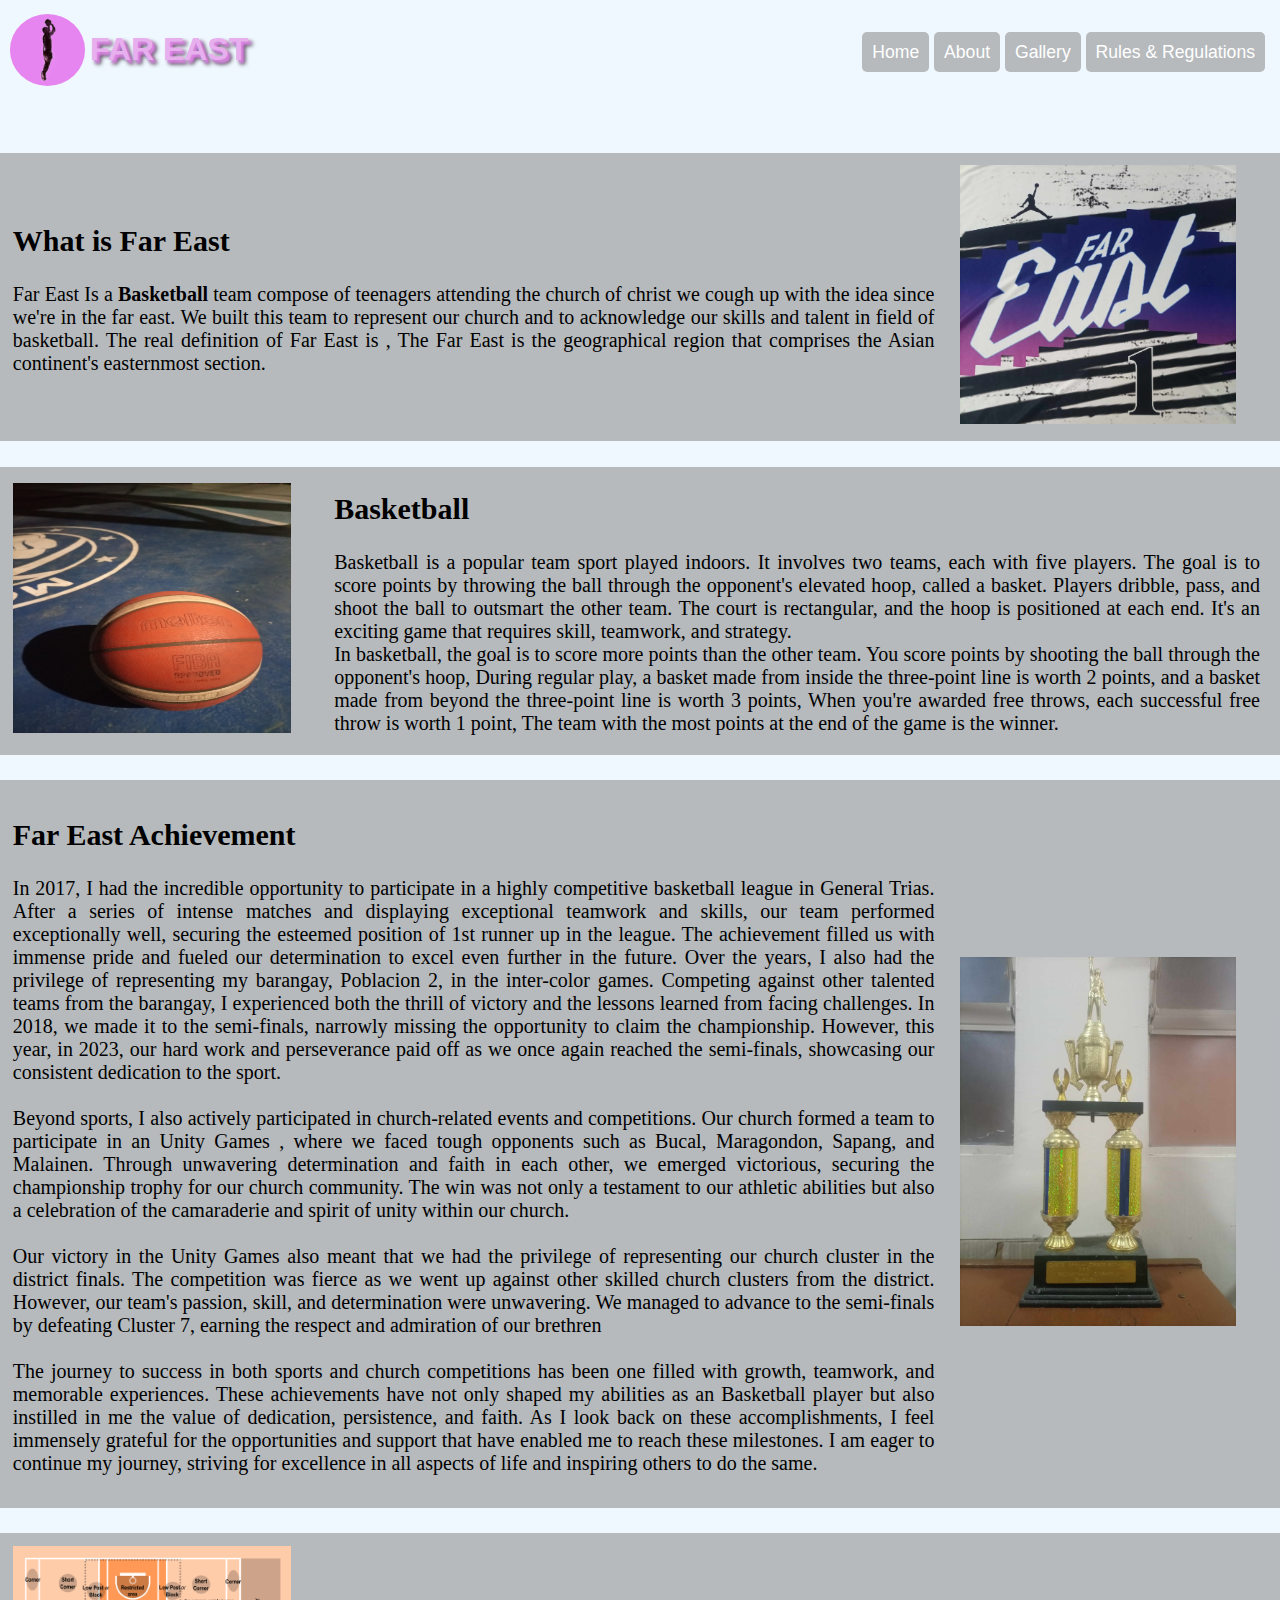
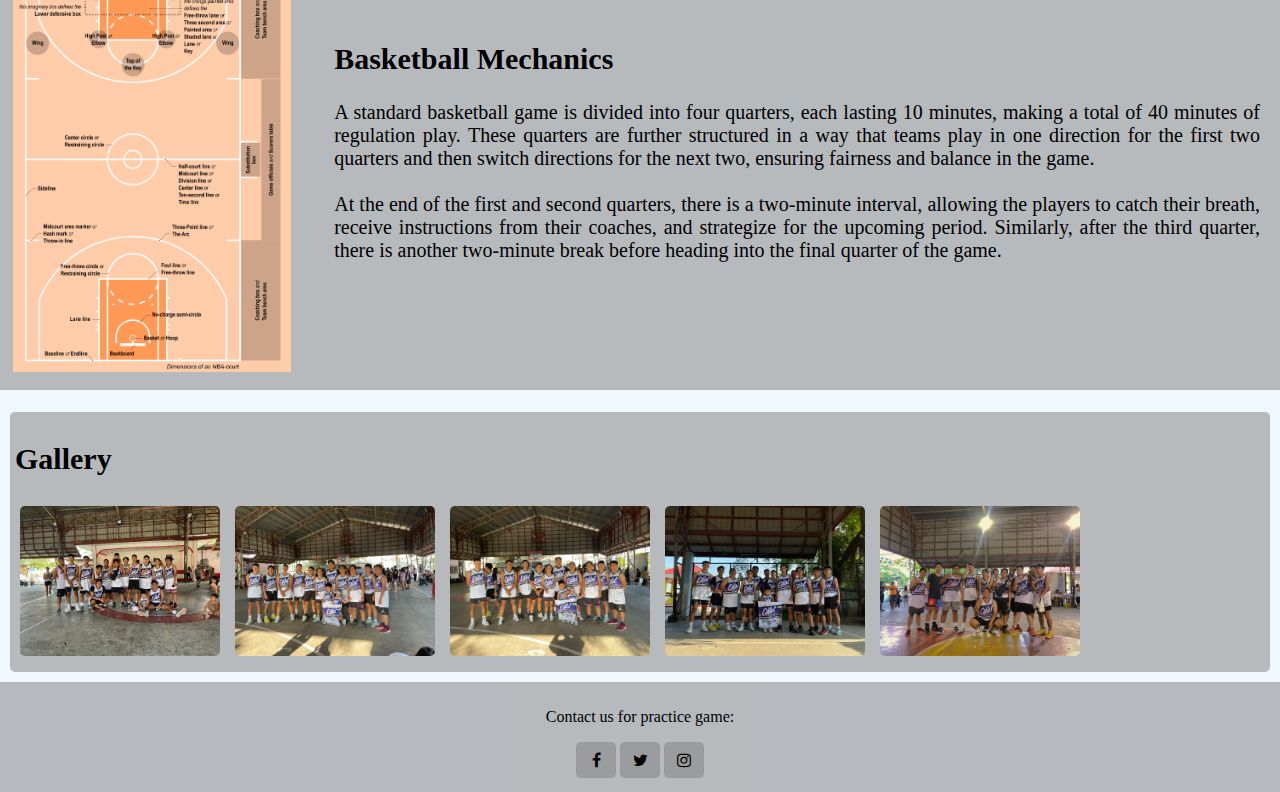
<file: index.html>
<!DOCTYPE html>
<html lang="en">
<head>
    <meta charset="UTF-8">
    <meta name="viewport" content="width=device-width, initial-scale=1.0">
    <title>FAR EAST</title>
    <link rel="stylesheet" href="overview.css">
    <link rel="stylesheet" href="https://cdnjs.cloudflare.com/ajax/libs/font-awesome/4.7.0/css/font-awesome.min.css">
</head>
<body>
    <div class="header">
        <img src="images/website/Picsart_23-07-01_13-09-03-540.png" alt="">
        <h1>FAR EAST</h1>
    </div>
    <div class="navbar">
        <ul>
            <li><a href="index.html">Home</a></li>
            <li><a href="ab.html">About</a></li>
            <li><a href="gallery.html">Gallery</a></li>
            <li><a href="rnr.html">Rules & Regulations</a></li>
        </ul>
    </div>
    <div class="content">
        <div class="asd">
            <div class="text">
                <h2>What is Far East</h2>
                <p>Far East Is a <b>Basketball</b> team compose of teenagers attending the church of christ we cough up with the idea since we're in the far east. We built this team to represent our church and to acknowledge our skills and talent in field of basketball. The real definition of Far East is , The Far East is the geographical region that comprises the Asian continent's easternmost section. </p>
                
            </div>
            <div class="img">
                <img src="images/website/1.jpg" alt="" width="90%" height="90%">
            </div>
        </div>
        <div class="asd">
            <div class="img">
                <img src="images/website/web/ball.jpg" alt="" width="90%" height="250px">
            </div>
            <div class="text2">
                <h2>Basketball</h2>
                <p>Basketball is a popular team sport played indoors. It involves two teams, each with five players. The goal is to score points by throwing the ball through the opponent's elevated hoop, called a basket. Players dribble, pass, and shoot the ball to outsmart the other team. The court is rectangular, and the hoop is positioned at each end. It's an exciting game that requires skill, teamwork, and strategy.<br>
                    In basketball, the goal is to score more points than the other team. You score points by shooting the ball through the opponent's hoop, During regular play, a basket made from inside the three-point line is worth 2 points, and a basket made from beyond the three-point line is worth 3 points, When you're awarded free throws, each successful free throw is worth 1 point, The team with the most points at the end of the game is the winner.<br>
                </p>
                
            </div>
            
        </div>
        <div class="asd">
            <div class="text">
                <h2>Far East Achievement</h2>
                <p>In  2017, I had the incredible opportunity to participate in a highly competitive basketball league in General Trias. After a series of intense matches and displaying exceptional teamwork and skills, our team performed exceptionally well, securing the esteemed position of 1st runner up in the league. The achievement filled us with immense pride and fueled our determination to excel even further in the future.

                    Over the years, I also had the privilege of representing my barangay, Poblacion 2, in the inter-color games. Competing against other talented teams from the barangay, I experienced both the thrill of victory and the lessons learned from facing challenges. In 2018, we made it to the semi-finals, narrowly missing the opportunity to claim the championship. However, this year, in 2023, our hard work and perseverance paid off as we once again reached the semi-finals, showcasing our consistent dedication to the sport. <br><br>
                    
                    Beyond sports, I also actively participated in church-related events and competitions. Our church formed a team to participate in an Unity Games , where we faced tough opponents such as Bucal, Maragondon, Sapang, and Malainen. Through unwavering determination and faith in each other, we emerged victorious, securing the championship trophy for our church community. The win was not only a testament to our athletic abilities but also a celebration of the camaraderie and spirit of unity within our church. <br><br>
                    
                    Our victory in the Unity Games also meant that we had the privilege of representing our church cluster in the district finals. The competition was fierce as we went up against other skilled church clusters from the district. However, our team's passion, skill, and determination were unwavering. We managed to advance to the semi-finals by defeating Cluster 7, earning the respect and admiration of our brethren  <br><br>
                    
                    The journey to success in both sports and church competitions has been one filled with growth, teamwork, and memorable experiences. These achievements have not only shaped my abilities as an Basketball player  but also instilled in me the value of dedication, persistence, and faith. As I look back on these accomplishments, I feel immensely grateful for the opportunities and support that have enabled me to reach these milestones. I am eager to continue my journey, striving for excellence in all aspects of life and inspiring others to do the same.</p>               
            </div>
            <div class="img">
                <img src="images/tropi.jpg" alt="" width="90%" height="90%">
            </div>
            
        </div>
        <div class="asd">
            <div class="img">
                <img src="images/mech.png" alt="" width="90%" height="90%">
            </div>
            <div class="text2">
                <h2>Basketball Mechanics</h2>
                <p>A standard basketball game is divided into four quarters, each lasting 10 minutes, making a total of 40 minutes of regulation play. These quarters are further structured in a way that teams play in one direction for the first two quarters and then switch directions for the next two, ensuring fairness and balance in the game. <br><br>
                    At the end of the first and second quarters, there is a two-minute interval, allowing the players to catch their breath, receive instructions from their coaches, and strategize for the upcoming period. Similarly, after the third quarter, there is another two-minute break before heading into the final quarter of the game. <br><br>
                
                </p>
                
            </div>
            
        </div>
        <div class="G">
            <h2>Gallery</h2>
            <img src="images/website/3.jpeg" alt="">
            <img src="images/website/4.jpeg" alt="">
            <img src="images/website/5.jpeg" alt="">
            <img src="images/website/6.jpeg" alt="">
            <img src="images/website/7.jpeg" alt="">
        </div>
    </div>
    <div class="footer">
        <p>Contact us for practice game:</p>
        <a href="https://www.facebook.com/NRFSCRD" class="fa fa-facebook"></a>
        <a href="https://twitter.com/SACRED_PAPS?t=doPcr1sezkZE_bqDEW7I3Q&s=09" class="fa fa-twitter"></a>
        <a href="https://instagram.com/nrfscrd?igshid=NGExMmI2YTkyZg%3D%3D&fbclid=IwAR0R2wZCm1yuAKTAgiFVR48q7OSxTSQ-R833hvAGyXJ5EppVfPo29S7tUp4" class="fa fa-instagram"></a>
    </div>
    
</body>
</html>
</file>
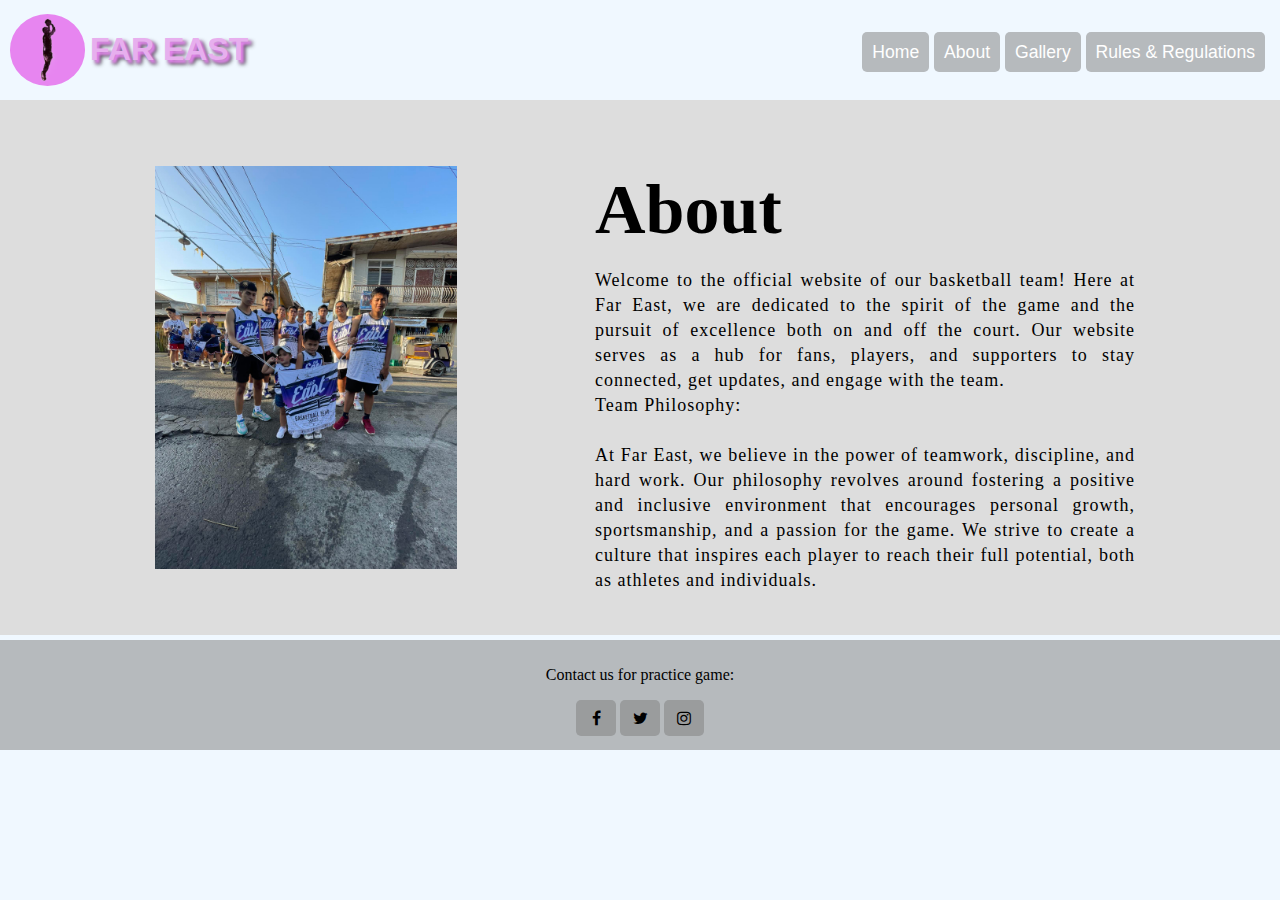
<file: ab.html>
<!DOCTYPE html>
<html lang="en">
<head>
    <meta charset="UTF-8">
    <meta name="viewport" content="width=device-width, initial-scale=1.0">
    <link rel="stylesheet" href="ab.css">
    <link rel="stylesheet" href="https://cdnjs.cloudflare.com/ajax/libs/font-awesome/4.7.0/css/font-awesome.min.css">
    <title>Far East</title>
</head>
<body>
    <div class="header">
        <img src="images/website/Picsart_23-07-01_13-09-03-540.png" alt="">
        <h1>FAR EAST</h1>
    </div>
    <div class="navbar">
        <ul>
            <li><a href="index.html">Home</a></li>
            <li><a href="ab.html">About</a></li>
            <li><a href="gallery.html">Gallery</a></li>
            <li><a href="rnr.html">Rules & Regulations</a></li>
        </ul>
    </div>
    <section class="about-us">
        <div class="about">
         <img src="images/website/10.jpeg" class="pic">
          <div class="text">
            <h2>About</h2>
              <p>Welcome to the official website of our basketball team! Here at Far East, we are dedicated to the spirit of the game and the pursuit of excellence both on and off the court. Our website serves as a hub for fans, players, and supporters to stay connected, get updates, and engage with the team. <br>
                Team Philosophy: <br><br>
                At Far East, we believe in the power of teamwork, discipline, and hard work. Our philosophy revolves around fostering a positive and inclusive environment that encourages personal growth, sportsmanship, and a passion for the game. We strive to create a culture that inspires each player to reach their full potential, both as athletes and individuals.</p>
            <div class="data">
            </div>
          </div>
        </div>
      </section>
    <div class="footer">
        <p>Contact us for practice game:</p>
        <a href="https://www.facebook.com/NRFSCRD" class="fa fa-facebook"></a>
        <a href="https://twitter.com/SACRED_PAPS?t=doPcr1sezkZE_bqDEW7I3Q&s=09" class="fa fa-twitter"></a>
        <a href="https://instagram.com/nrfscrd?igshid=NGExMmI2YTkyZg%3D%3D&fbclid=IwAR0R2wZCm1yuAKTAgiFVR48q7OSxTSQ-R833hvAGyXJ5EppVfPo29S7tUp4" class="fa fa-instagram"></a>
    </div>
</body>
</html>
</file>
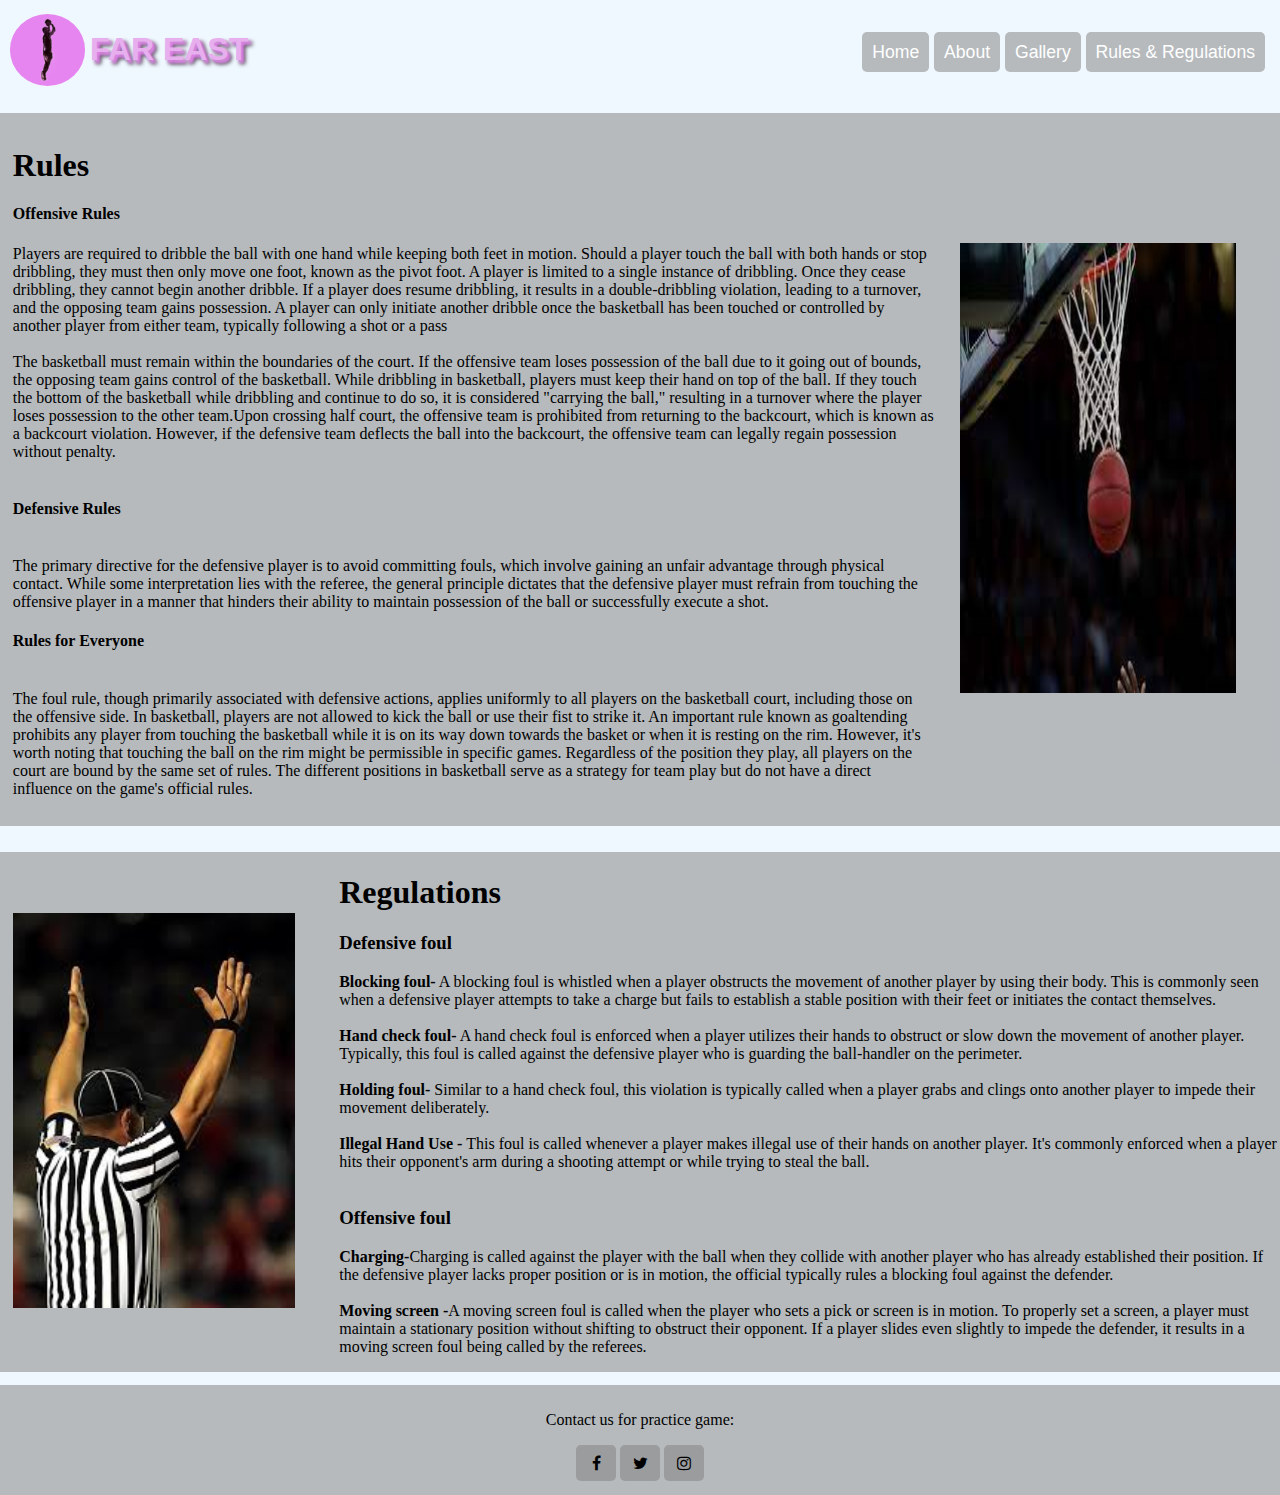
<file: rnr.html>
<!DOCTYPE html>
<html lang="en">
<head>
    <meta charset="UTF-8">
    <meta name="viewport" content="width=device-width, initial-scale=1.0">
    <title>Far East</title>
    <link rel="stylesheet" href="rnr.css">
    <link rel="stylesheet" href="https://cdnjs.cloudflare.com/ajax/libs/font-awesome/4.7.0/css/font-awesome.min.css">
</head>
<body>
    <div class="header">
        <img src="images/website/Picsart_23-07-01_13-09-03-540.png" alt="">
        <h1>FAR EAST</h1>
    </div>
    <div class="navbar">
        <ul>
            <li><a href="index.html">Home</a></li>
            <li><a href="ab.html">About</a></li>
            <li><a href="gallery.html">Gallery</a></li>
            <li><a href="rnr.html">Rules & Regulations</a></li>
        </ul>
    </div>
    <div class="content">
        <div class="asd">
            <div class="text">
                <h1>Rules</h1>
                <h4> Offensive Rules</h4>
                <p>Players are required to dribble the ball with one hand while keeping both feet in motion. Should a player touch the ball with both hands or stop dribbling, they must then only move one foot, known as the pivot foot. A player is limited to a single instance of dribbling. Once they cease dribbling, they cannot begin another dribble. If a player does resume dribbling, it results in a double-dribbling violation, leading to a turnover, and the opposing team gains possession. A player can only initiate another dribble once the basketball has been touched or controlled by another player from either team, typically following a shot or a pass <br><br>
                    The basketball must remain within the boundaries of the court. If the offensive team loses possession of the ball due to it going out of bounds, the opposing team gains control of the basketball. While dribbling in basketball, players must keep their hand on top of the ball. If they touch the bottom of the basketball while dribbling and continue to do so, it is considered "carrying the ball," resulting in a turnover where the player loses possession to the other team.Upon crossing half court, the offensive team is prohibited from returning to the backcourt, which is known as a backcourt violation. However, if the defensive team deflects the ball into the backcourt, the offensive team can legally regain possession without penalty. <br><br>
                <h4> Defensive Rules</h4> <br>
                The primary directive for the defensive player is to avoid committing fouls, which involve gaining an unfair advantage through physical contact. While some interpretation lies with the referee, the general principle dictates that the defensive player must refrain from touching the offensive player in a manner that hinders their ability to maintain possession of the ball or successfully execute a shot. <br> 
               
            <h4>Rules for Everyone</h4> <br>
            The foul rule, though primarily associated with defensive actions, applies uniformly to all players on the basketball court, including those on the offensive side.

In basketball, players are not allowed to kick the ball or use their fist to strike it.

An important rule known as goaltending prohibits any player from touching the basketball while it is on its way down towards the basket or when it is resting on the rim. However, it's worth noting that touching the ball on the rim might be permissible in specific games.

Regardless of the position they play, all players on the court are bound by the same set of rules. The different positions in basketball serve as a strategy for team play but do not have a direct influence on the game's official rules.
            </p>
                
            </div>
            <div class="img">
                <img src="images/rules.jfif" alt="" width="90%" height="450px">
            </div>
        </div>
        <div class="asd">
            <div class="img">
                <img src="images/images.jfif" alt="" width="90%" height="90%">
            </div>
            <div class="text2">
                <h1>Regulations</h1>
                <h3>Defensive foul</h3>
                <p><b>Blocking foul-</b> A blocking foul is whistled when a player obstructs the movement of another player by using their body. This is commonly seen when a defensive player attempts to take a charge but fails to establish a stable position with their feet or initiates the contact themselves. <br><br>
                    <b>Hand check foul-</b>  A hand check foul is enforced when a player utilizes their hands to obstruct or slow down the movement of another player. Typically, this foul is called against the defensive player who is guarding the ball-handler on the perimeter. <br><br>
                   <b> Holding foul- </b> Similar to a hand check foul, this violation is typically called when a player grabs and clings onto another player to impede their movement deliberately. <br><br>
                  <b> Illegal Hand Use - </b>This foul is called whenever a player makes illegal use of their hands on another player. It's commonly enforced when a player hits their opponent's arm during a shooting attempt or while trying to steal the ball. <br><br>
                  <h3>Offensive foul</h3>
                  <b>Charging-</b>Charging is called against the player with the ball when they collide with another player who has already established their position. If the defensive player lacks proper position or is in motion, the official typically rules a blocking foul against the defender. <br><br>
                 <b>Moving screen -</b>A moving screen foul is called when the player who sets a pick or screen is in motion. To properly set a screen, a player must maintain a stationary position without shifting to obstruct their opponent. If a player slides even slightly to impede the defender, it results in a moving screen foul being called by the referees.


                </p>
                
            </div>
            
        </div>
    </div>
    <div class="footer">
        <p>Contact us for practice game:</p>
        <a href="https://www.facebook.com/NRFSCRD" class="fa fa-facebook"></a>
        <a href="https://twitter.com/SACRED_PAPS?t=doPcr1sezkZE_bqDEW7I3Q&s=09" class="fa fa-twitter"></a>
        <a href="https://instagram.com/nrfscrd?igshid=NGExMmI2YTkyZg%3D%3D&fbclid=IwAR0R2wZCm1yuAKTAgiFVR48q7OSxTSQ-R833hvAGyXJ5EppVfPo29S7tUp4" class="fa fa-instagram"></a>
    </div>
</body>
</html>
</file>
<file: overview.css>
body{
    margin: 0;
    padding: 0;
    background-color: aliceblue;
    background-repeat: no-repeat;
    background-size: cover;
}

.header{
    font-family: Impact, Haettenschweiler, 'Arial Narrow Bold', sans-serif;
    display: flex;
    align-items: center;
    margin: 10px;
    position: relative;
}

.header img{
    width: 75px;
    background-color: #e785f0;
    border-radius: 50%;
}

.header h1{
    text-shadow: 3px 3px 3px #e785f0, 4px 4px 4px #000000e3;
    color: hsl(293, 65%, 81%);
    padding-left: 5px;
}

.navbar{
    float: right;
    font-family: Arial;
    margin: 15px;
    font-size: 110%;
    position: absolute;
    margin-top: -75px;
    right: 0;
}

.navbar ul li{
    display: inline;
}

.navbar ul li a{
    padding: 10px;
    color: white;
    background-color: #80808085;
    border-radius: 5px;
    text-decoration: none;
}

.navbar ul li a:hover{
    color: #b03fc77a;
    background-color: white;
}

.content{
    margin-top: 50px;
    font-size: 20px;
}

.WIFE{
    background-color: #80808085;
    margin: 10px;
    padding: 5px;
    border-radius: 5px;
}

.WIFE p{
    margin-right: 300px;
}


.WIFE img{
    float: right;
    width: 250px;
    margin-right: 20px;
    margin-top: -160px;
    border-radius: 5px;
    height: 150px;
}

.BB p{
    margin-left: 300px;
    padding: 10px;
    text-align: justify;
}

.BB{
    background-color: #80808085;
    margin: 10px;
    padding: 5px;
    border-radius: 5px;
}
.WBB p{
    margin-left: 300px;
    padding: 10px;
    text-align: justify;
}

.WBB{
    background-color: #80808085;
    margin: 10px;
    padding: 5px;
    border-radius: 5px;
}
.WBB img{
    float: right;
    width: 200px;
    margin-right: 50px;
    margin-top: -160px;
    border-radius: 5px;
}


.FEA{
    background-color: #80808085;;
    margin: 10px;
    padding: 5px;
    border-radius: 5px;
}

.FEA p{
    margin-right: 300px;
    padding: 10px;
    text-align: justify;
}

.FEA img{
    float: right;
    width: 250px;
    margin-top: -300px;
    margin-right: 20px;
    border-radius: 5px;
}

.G p{
    padding: 10px;
    text-align: justify;
}

.G{
    background-color: #80808085;
    margin: 10px;
    padding: 5px;
    border-radius: 5px;
    height: 250px;
}

.G p{
    padding: 10px;
    text-align: justify;
}

.G img{
    width: 200px;
    height: 150px;
    border-radius: 10px;
    padding: 5px;
}

.G img:hover{
    -ms-transform: scale(1.1);
    -webkit-transform: scale(1.1);
    transform: scale(1.1);
}

.footer{
    position: relative;
    text-align: center;
    height: 90px;
    background-color: #80808085;
    padding: 10px;
}

.footer a{
    text-decoration: none;
    background-color: #80808085;
    width: 20px;
    padding: 10px;
    border-radius: 5px;
    color: #000;
}

.footer a:hover{
    background-color: aliceblue;
}

.asd{
    display: inline-flex;
    background-color: #80808085;
    max-width: 100%;
    width: 100%;
    margin: 1% 0;
    justify-content: center;
    align-items: center;
}
.text{
    width: 75%;
    padding: 1%;
    text-align: justify;
}
.img{
    width: 25%;
    right: 0%;
    padding: 1%;
}

.text2{
    right: 0%;
    width: 75%;
    text-align: justify;
    padding-right: 20px;
}
</file>
<file: ab.css>
body{
    margin: 0;
    padding: 0;
    background-color: aliceblue;
    background-repeat: no-repeat;
    background-size: cover;
}

.header{
    font-family: Impact, Haettenschweiler, 'Arial Narrow Bold', sans-serif;
    display: flex;
    align-items: center;
    margin: 10px;
    position: relative;
}

.header img{
    width: 75px;
    background-color: #e785f0;
    border-radius: 50%;
}

.header h1{
    text-shadow: 3px 3px 3px #e785f0, 4px 4px 4px #000000e3;
    color: hsl(293, 65%, 81%);
    padding-left: 5px;
}

.navbar{
    float: right;
    font-family: Arial;
    margin: 15px;
    font-size: 110%;
    position: absolute;
    margin-top: -75px;
    right: 0;
}

.navbar ul li{
    display: inline;
}

.navbar ul li a{
    padding: 10px;
    color: white;
    background-color: #80808085;
    border-radius: 5px;
    text-decoration: none;
}

.navbar ul li a:hover{
    color: #b03fc77a;
    background-color: white;
}

.footer{
    position: relative;
    text-align: center;
    height: 90px;
    background-color: #80808085;
    padding: 10px;
    margin-top: 5px;
}

.footer a{
    text-decoration: none;
    background-color: #80808085;
    width: 20px;
    padding: 10px;
    border-radius: 5px;
    color: #000;
}

.footer a:hover{
    background-color: aliceblue;
}


.about-us{
    width: 100%;
    padding: 12px 0px;
    background: #ddd;
  }
  .pic{
    height: auto;
    width:  302px;
    margin: 10px;
  }
  .about{
    width: 1130px;
    max-width: 85%;
    margin: 0 auto;
    display: flex;
    align-items: center;
    justify-content: space-around;
  }
  .text{
    width: 540px;
    margin-left: 30px;
    text-align: justify;
  }
  .text h2{
    font-size: 70px;
    font-weight: 600;
    margin-bottom: 10px;
  }
  .text h5{
    font-size: 22px;
    font-weight: 500;
    margin-bottom: 10px;
  }
  span{
    color: #4070f4;
  }
  .text p{
    font-size: 18px;
    line-height: 25px;
    letter-spacing: 1px;
  }
  .data{
    margin-top: 30px;
  }
  .hire{
    font-size: 18px;
    background: #4070f4;
    color: #fff;
    text-decoration: none;
    border: none;
    padding: 8px 25px;
    border-radius: 6px;
    transition: 0.5s;
  }
  .hire:hover{
    background: #000;
    border: 1px solid #4070f4;
  }
</file>
<file: rnr.css>
body{
    margin: 0;
    padding: 0;
    background-color: aliceblue;
    background-repeat: no-repeat;
    background-size: cover;
}

.header{
    font-family: Impact, Haettenschweiler, 'Arial Narrow Bold', sans-serif;
    display: flex;
    align-items: center;
    margin: 10px;
    position: relative;
}

.header img{
    width: 75px;
    background-color: #e785f0;
    border-radius: 50%;
}

.header h1{
    text-shadow: 3px 3px 3px #e785f0, 4px 4px 4px #000000e3;
    color: hsl(293, 65%, 81%);
    padding-left: 5px;
}

.navbar{
    float: right;
    font-family: Arial;
    margin: 15px;
    font-size: 110%;
    position: absolute;
    margin-top: -75px;
    right: 0;
}

.navbar ul li{
    display: inline;
}

.navbar ul li a{
    padding: 10px;
    color: white;
    background-color: #80808085;
    border-radius: 5px;
    text-decoration: none;
}

.navbar ul li a:hover{
    color: #b03fc77a;
    background-color: white;
}

.footer{
    position: relative;
    text-align: center;
    height: 90px;
    background-color: #80808085;
    padding: 10px;
}

.footer a{
    text-decoration: none;
    background-color: #80808085;
    width: 20px;
    padding: 10px;
    border-radius: 5px;
    color: #000;
}

.footer a:hover{
    background-color: aliceblue;
}

.asd{
    display: inline-flex;
    background-color: #80808085;
    max-width: 100%;
    width: 100%;
    margin: 1% 0;
    justify-content: center;
    align-items: center;
}
.text{
    width: 75%;
    padding: 1%;
}
.img{
    width: 25%;
    right: 0%;
    padding: 1%;
}

.text2{
    right: 0%;
    width: 75%;
}
</file>
